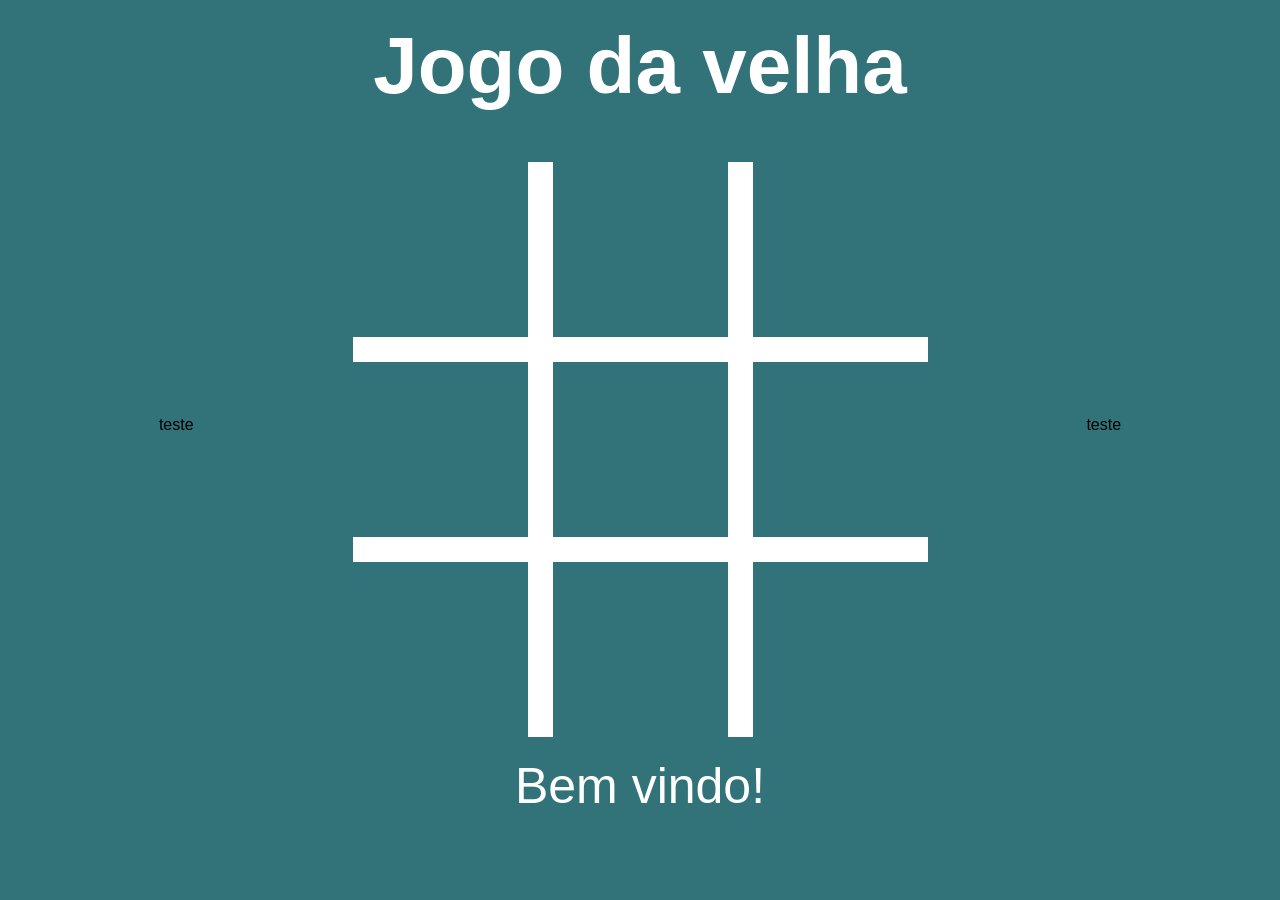
<file: individuais/jogo da velha/Nova pasta/index.html>
<!DOCTYPE html>
<html lang="en">
<head>
    <link rel="stylesheet" href="style.css">
    <script src="script.js"></script>
    <meta charset="UTF-8">
    <meta name="viewport" content="width=device-width, initial-scale=1.0">
    <title>Jogo da velha</title>
</head>
<body>
    <h1>Jogo da velha</h1>
    <main>
        <div> 
            <p>teste</p>
        </div>
        <div>
            <table>
                <tbody>
                    <tr class="cima">
                        <td onclick="jogada(this.id, this.childNodes)" id="1" class="esquerda"><p class="teste"></p></td>
                        <td onclick="jogada(this.id, this.childNodes)" id="2"><p class="teste"></p></td>
                        <td onclick="jogada(this.id, this.childNodes)" id="3" class="direita"><p class="teste"></p></td>
                    </tr>
                    <tr>
                        <td onclick="jogada(this.id, this.childNodes)" id="4" class="esquerda"><p class="teste"></p></td>
                        <td onclick="jogada(this.id, this.childNodes)" id="5"><p class="teste"></p></td>
                        <td onclick="jogada(this.id, this.childNodes)" id="6" class="direita"><p class="teste"></p></td>
                    </tr>
                    <tr class="baixo">
                        <td onclick="jogada(this.id, this.childNodes)" id="7" class="esquerda"><p class="teste"></p></td>
                        <td onclick="jogada(this.id, this.childNodes)" id="8"><p class="teste"></p></td>
                        <td onclick="jogada(this.id, this.childNodes)" id="9" class="direita"><p class="teste"></p></td>
                    </tr>
                </tbody>
            </table>
        </div>
        <div> 
            <p>teste</p>
        </div>
    </main>
    <p id="frase">Bem vindo!</p>
</body>
</html>
</file>
<file: individuais/jogo da velha/Nova pasta/style.css>
body {
    margin: 0px;
    background-color: #317379;

    font-family:  'Segoe UI', Tahoma, Geneva, Verdana, sans-serif;
}

h1 {
    color: white;
    text-align: center;

    margin: 20px 0 0 0;
}

main{
    display: flex;
    flex-direction: row;
    align-items: center;
    justify-content: space-evenly;
}

/* Mexendo com o CSS da tabela */
table {
    border-collapse: collapse; /* Junta as bordas */
    margin-top: 50px;

    justify-content: center;
}

td{
    padding: 0;
}

.esquerda {
    border-right: 2vw solid white;
}

.direita {
    border-left: 2vw solid white;
}

.cima {
    border-bottom: 2vw solid white;
}

.baixo {
    border-top: 2vw solid white;
}

/* Finalizado o CSS da tabela */
#frase {
    color: white;
    text-align: center;

    margin-top: 20px;
}

p.teste {
    display: flex;
    align-items: center;
    justify-content: center;

    color: white;
    margin:0;
}

/* Responsividade */

@media (min-width: 300px) {
    td{
        width: 100px;
        height: 100px;
    }
    p.teste{
        font-size: 40px;
    }
    h1 {
        font-size: 30px;
    }
    #frase {
        font-size: 20px;
    }
}

@media (min-width: 600px) {
    td {
        width: 120px;
        height: 120px;
    }
    p.teste{
        font-size: 50px;
    }
    h1 {
        font-size: 50px;
    }
    #frase {
        font-size: 30px;
    }
}

@media (min-width: 900px) {
    td {
        width: 120px;
        height: 120px;
    }
    p.teste{
        font-size: 60px;
    }
    h1 {
        font-size: 60px;
    }
    #frase {
        font-size: 40px;
    }
}

@media (min-width: 1200px) {
    td {
        width: 175px;
        height: 175px;
    }
    p.teste{
        font-size: 70px;
    }
    h1 {
        font-size: 80px;
    }
    #frase {
        font-size: 50px;
    }
}

.valor {
    margin: 50px auto 0 auto;
    display: block;

    font-size: 20px;
    background-color: #ffffff;
    color: #317379;
    border-radius: 10px;

    padding: 8px;
    border: 0;
}
</file>
